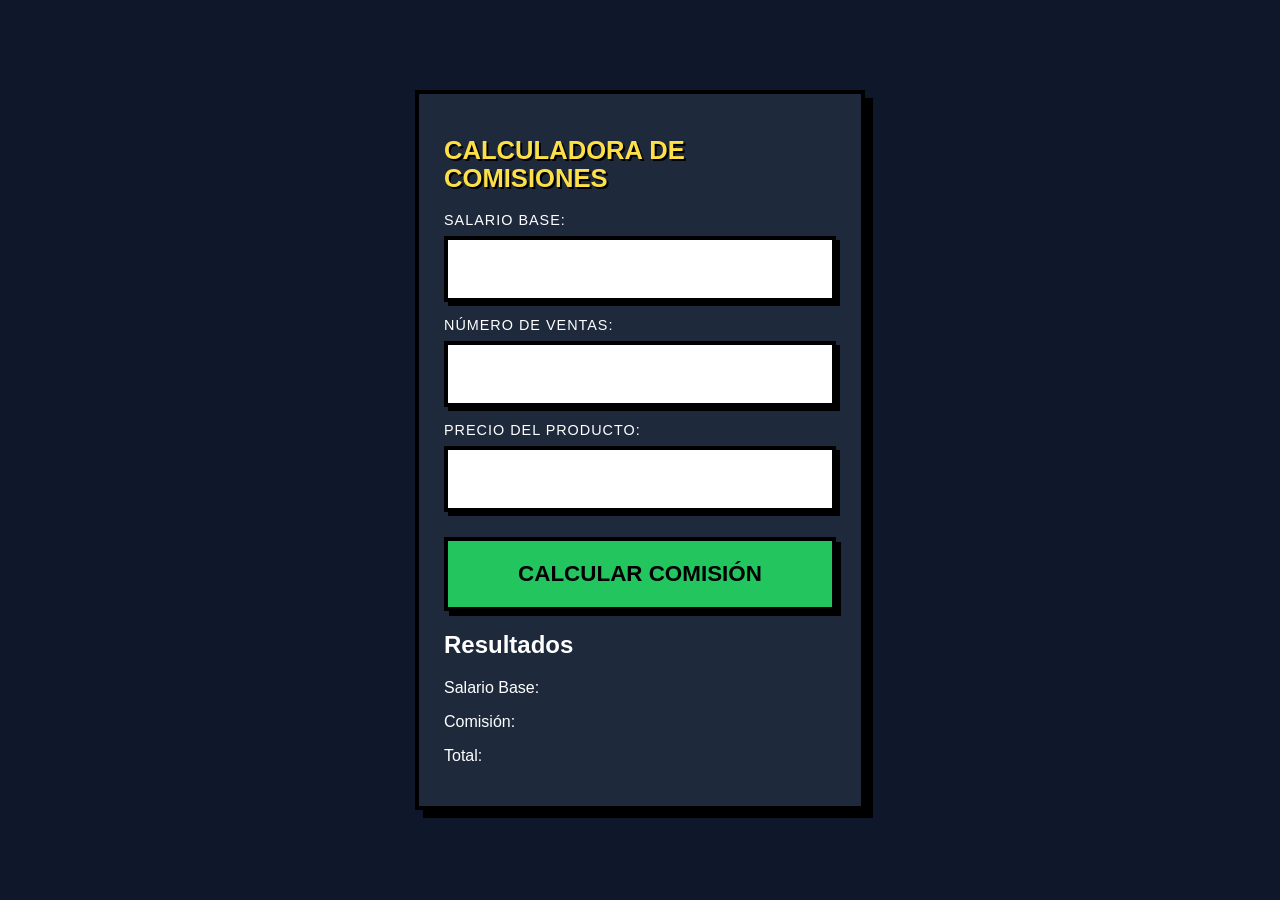
<file: index.html>
<!doctype html>
<html lang="es">
  <head>
    <meta charset="UTF-8" />
    <meta name="viewport" content="width=device-width, initial-scale=1.0" />
    <title>Calculadora de Comisiones</title>
    <link rel="stylesheet" href="ventas.css" />
  </head>
  <body>
    <div class="contenedor">
      <h1>Calculadora de Comisiones</h1>

      <label>Salario Base:</label>
      <input type="number" id="txtSueldoBase" />

      <label>Número de ventas:</label>
      <input type="number" id="txtVentas" /> <label>Precio del producto:</label>
      <input type="number" id="txtPrecio" />

      <button id="btnCalcular">Calcular Comisión</button>

      <h2>Resultados</h2>
      <p>Salario Base: <span id="spSueldoBase"></span></p>
      <p>Comisión: <span id="spComision"></span></p>
      <p>Total: <span id="spTotal"></span></p>
    </div>
    <script src="utils.js"></script>
    <script src="ventas.js"></script>
  </body>
</html>
</file>
<file: ventas.css>
:root {
  --borde-grueso: 4px;
  --sombra-offset: 8px;
  --neon-verde: #22c55e;
  --neon-amarillo: #fde047;
  --neon-rosa: #ec4899;
  --bg-oscuro: #0f172a;
  --bg-tarjeta: #1e293b;
}

* {
  box-sizing: border-box;
  -webkit-tap-highlight-color: transparent;
}

body {
  font-family: "Arial Black", sans-serif;
  background-color: var(--bg-oscuro);
  color: white;
  margin: 0;
  display: flex;
  justify-content: center;
  align-items: center;
  min-height: 100vh;
  padding: 10px;
}

.contenedor {
  background-color: var(--bg-tarjeta);
  border: var(--borde-grueso) solid #000;
  box-shadow: var(--sombra-offset) var(--sombra-offset) 0px #000;
  width: 100%;
  max-width: 450px;
  padding: 25px;
  transition: transform 0.2s;
}

/* --- ELEMENTOS --- */
h1 {
  font-size: 1.6rem;
  text-transform: uppercase;
  color: var(--neon-amarillo);
  line-height: 1.1;
  margin-bottom: 20px;
  text-shadow: 2px 2px 0px #000;
}

label {
  display: block;
  font-size: 0.9rem;
  margin-bottom: 8px;
  text-transform: uppercase;
  letter-spacing: 1px;
}

input {
  width: 100%;
  padding: 18px;
  font-size: 1.2rem;
  border: var(--borde-grueso) solid #000;
  background-color: #fff;
  color: #000;
  font-weight: bold;
  margin-bottom: 15px;
  box-shadow: 4px 4px 0px #000;
  outline: none;
}

input:focus {
  background-color: var(--neon-rosa);
  color: white;
  transform: scale(1.02);
}

button {
  width: 100%;
  padding: 20px;
  background-color: var(--neon-verde);
  border: var(--borde-grueso) solid #000;
  color: #000;
  font-size: 1.4rem;
  font-weight: 900;
  text-transform: uppercase;
  cursor: pointer;
  box-shadow: 5px 5px 0px #000;
  margin-top: 10px;
}

button:active {
  transform: translate(4px, 4px);
  box-shadow: 0px 0px 0px #000;
}

/* --- MEDIA QUERIES --- */

@media (max-width: 480px) {
  body {
    padding: 0;
    align-items: flex-start;
  }

  .contenedor {
    border-left: none;
    border-right: none;
    border-top: none;
    width: 100%;
    max-width: 100%;
    box-shadow: 0px 8px 0px #000;
    min-height: 100vh;
  }

  h1 {
    font-size: 1.8rem;
  }
}

@media (min-width: 1800px) {
  .contenedor {
    max-width: 700px;
    padding: 50px;
    border-width: 8px;
    box-shadow: 20px 20px 0px #000;
  }

  h1 {
    font-size: 3.5rem;
  }
  label {
    font-size: 1.8rem;
  }
  input {
    font-size: 2.5rem;
    padding: 30px;
  }
  button {
    font-size: 3rem;
    padding: 40px;
  }
  p {
    font-size: 2rem;
  }
}
</file>
